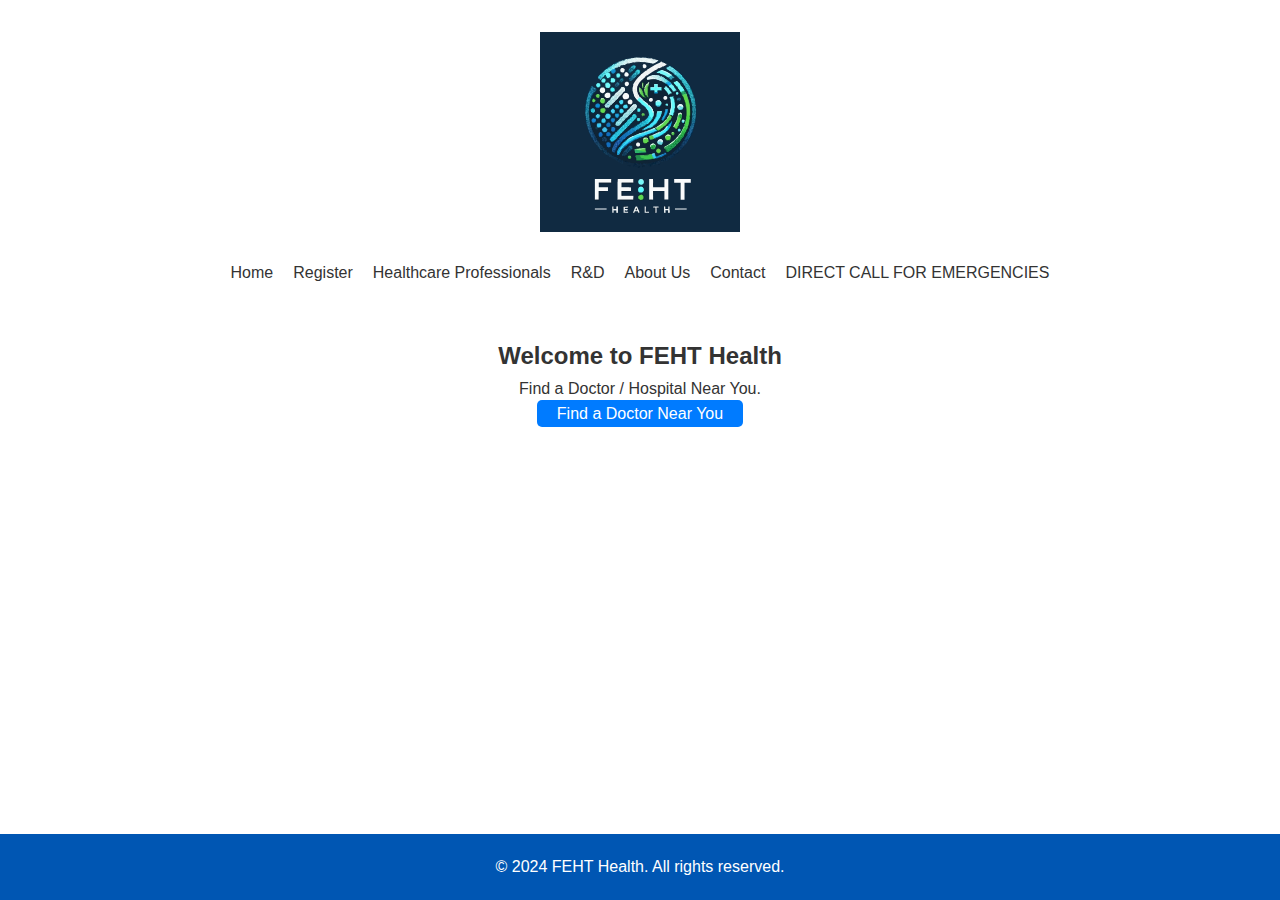
<file: index.html>
<!DOCTYPE html>
<html lang="en">
<head>
<meta charset="UTF-8">
<meta name="viewport" content="width=device-width, initial-scale=1.0">
<title>FEHT Health</title>
<link rel="stylesheet" href="styles.css">
</head>
<body>
<header>
    <nav>
        <img src="./feht health logo - 2024 -svg format.svg" alt="Company Logo" class="logo">
        <ul class="nav-links">
                <li><a href="./index.html">Home</a></li>
                <li><a href="./register.html">Register</a></li>
                <li><a href="./doctor-profile.html">Healthcare Professionals</a></li>
                <li><a href="./r-d.html">R&D</a></li>
                <li><a href="about.html">About Us</a></li>
                <li><a href="./contact.html">Contact</a></li>
                <li><a href="./dial.html">DIRECT CALL FOR EMERGENCIES</a></li>
        </ul>
    </nav>
    <div class="hero">
        <h2>Welcome to FEHT Health</h1>
        <p>Find a Doctor / Hospital Near You.</p>
        <a href="search.html" class="cta">Find a Doctor Near You</a>
    </div>
</header>
<main>
    <!-- Content like How It Works, Featured Doctors, Testimonials -->
</main>
<footer>
    <!-- Footer content here -->
    <div class="container">
        <p>&copy; 2024 FEHT Health. All rights reserved.</p>
    </div>
</footer>
</body>
</html>
</file>
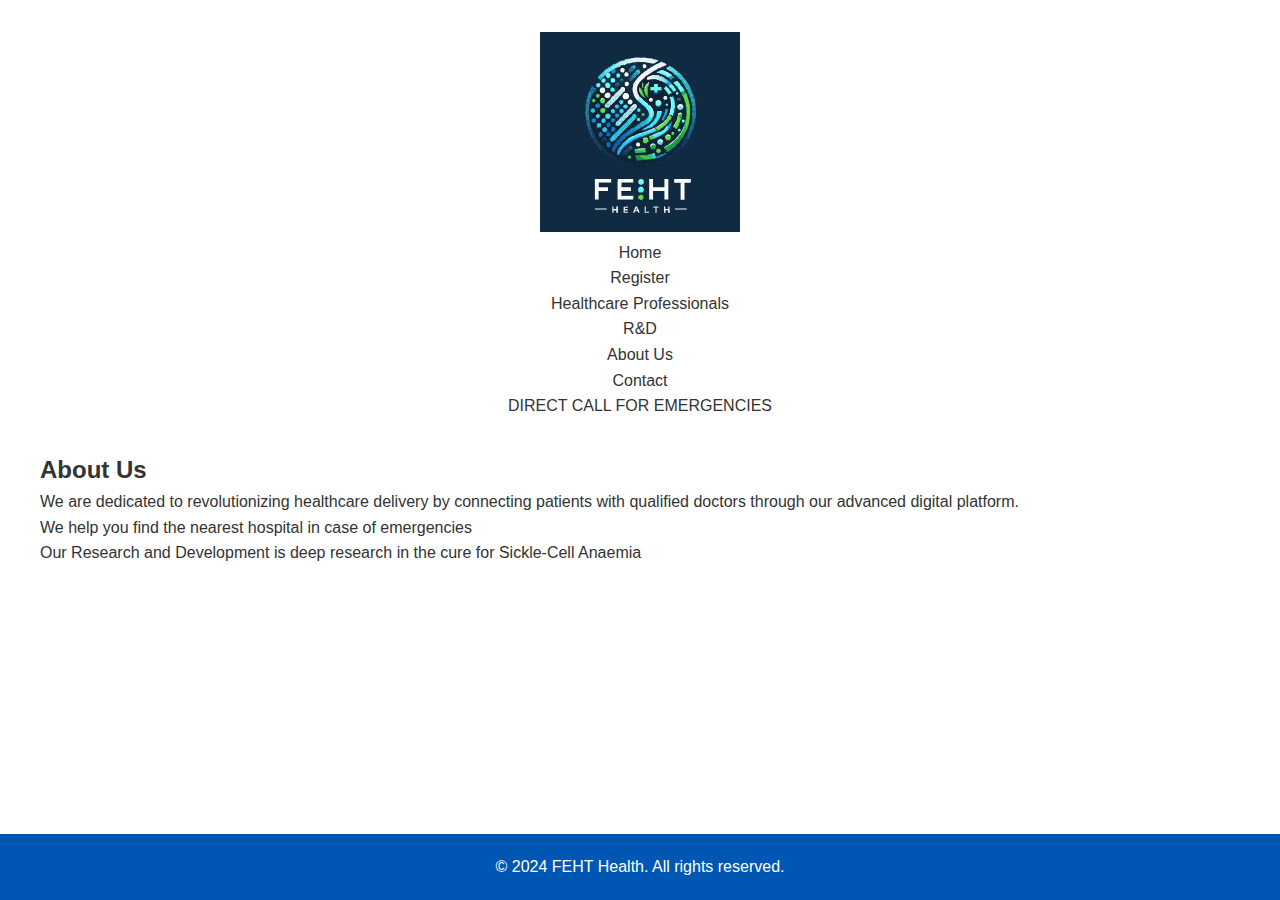
<file: about.html>
<!DOCTYPE html>
<html lang="en">
<head>
    <meta charset="UTF-8">
    <meta name="viewport" content="width=device-width, initial-scale=1.0">
    <title>About - Digital Healthcare Platform</title>
    <link rel="stylesheet" href="styles.css">
</head>
<body>
    <header>
        <div class="container">
            <img src="./feht health logo - 2024 -svg format.svg" alt="Company Logo" class="logo">
            <nav>
                <ul>
                    <li><a href="./index.html">Home</a></li>
                    <li><a href="./register.html">Register</a></li>
                    <li><a href="./doctor-profile.html">Healthcare Professionals</a></li>
                    <li><a href="./r-d.html">R&D</a></li>
                    <li><a href="about.html">About Us</a></li>
                    <li><a href="./contact.html">Contact</a></li>
                    <li><a href="./dial.html">DIRECT CALL FOR EMERGENCIES</a></li>
                </ul>
            </nav>
        </div>
    </header>

    <section id="about">
        <div class="container">
            <h2>About Us</h2>
            <p>We are dedicated to revolutionizing healthcare delivery by connecting patients with qualified doctors through our advanced digital platform.</p>
            <p>We help you find the nearest hospital in case of emergencies</p>
            <p>Our Research and Development is deep research in the cure for Sickle-Cell Anaemia</p>
        </div>
    </section>

    <footer>
        <div class="container">
            <p>&copy; 2024 FEHT Health. All rights reserved.</p>
        </div>
    </footer>
</body>
</html>
</file>
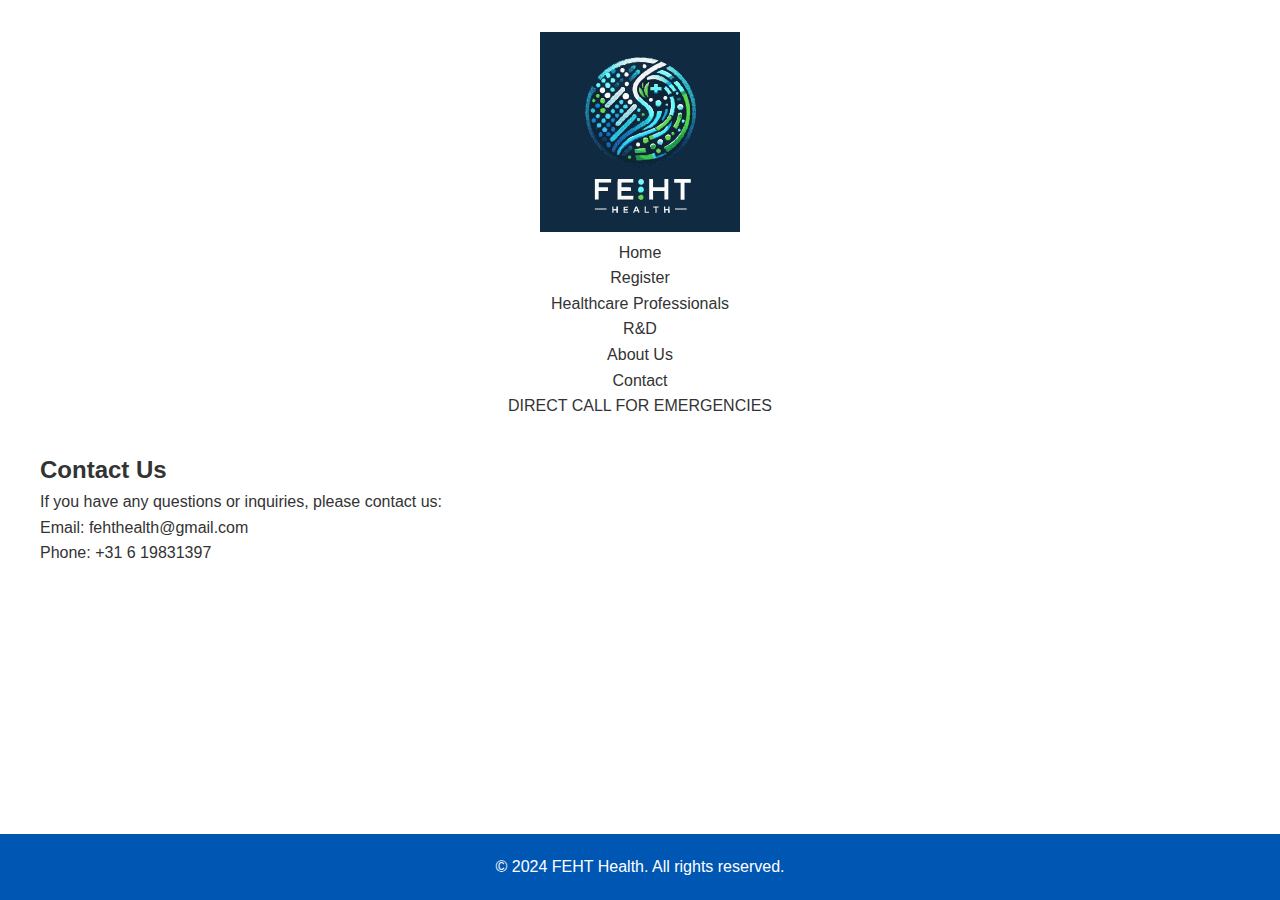
<file: contact.html>
<!DOCTYPE html>
<html lang="en">
<head>
    <meta charset="UTF-8">
    <meta name="viewport" content="width=device-width, initial-scale=1.0">
    <title>Contact - Telemedicine Platform</title>
    <link rel="stylesheet" href="styles.css">
</head>
<body>
    <header>
        <div class="container">
            <img src="./feht health logo - 2024 -svg format.svg" alt="Company Logo" class="logo">
            <nav>
                <ul>
                    <li><a href="./index.html">Home</a></li>
                    <li><a href="./register.html">Register</a></li>
                    <li><a href="./doctor-profile.html">Healthcare Professionals</a></li>
                    <li><a href="./r-d.html">R&D</a></li>
                    <li><a href="about.html">About Us</a></li>
                    <li><a href="./contact.html">Contact</a></li>
                    <li><a href="./dial.html">DIRECT CALL FOR EMERGENCIES</a></li>
                </ul>
            </nav>
        </div>
    </header>

    <section id="contact">
        <div class="container">
            <h2>Contact Us</h2>
            <p>If you have any questions or inquiries, please contact us:</p>
            <p>Email: fehthealth@gmail.com</p>
            <p>Phone: +31 6 19831397</p>
        </div>
    </section>

    <footer>
        <div class="container">
            <p>&copy; 2024 FEHT Health. All rights reserved.</p>
        </div>
    </footer>
</body>
</html>
</file>
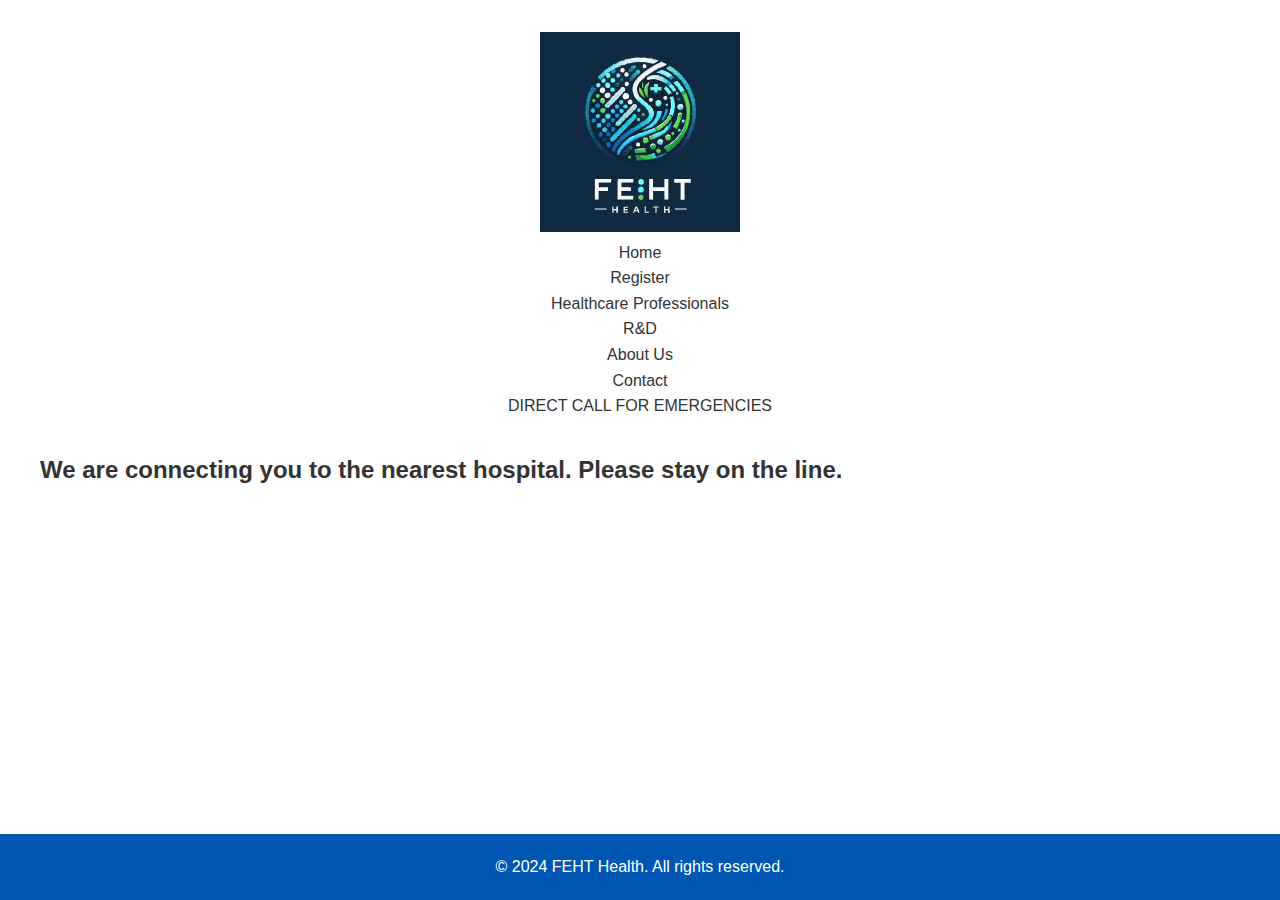
<file: dial.html>
<!DOCTYPE html>
<html lang="en">
<head>
    <meta charset="UTF-8">
    <meta name="viewport" content="width=device-width, initial-scale=1.0">
    <title>Contact - Telemedicine Platform</title>
    <link rel="stylesheet" href="styles.css">
</head>
<body>
    <header>
        <div class="container">
            <img src="./feht health logo - 2024 -svg format.svg" alt="Company Logo" class="logo">
            <nav>
                <ul>
                    <li><a href="./index.html">Home</a></li>
                    <li><a href="./register.html">Register</a></li>
                    <li><a href="./doctor-profile.html">Healthcare Professionals</a></li>
                    <li><a href="./r-d.html">R&D</a></li>
                    <li><a href="about.html">About Us</a></li>
                    <li><a href="./contact.html">Contact</a></li>
                    <li><a href="./dial.html">DIRECT CALL FOR EMERGENCIES</a></li>
                </ul>
            </nav>
        </div>
    </header>

    <section id="contact">
        <div class="container">
            <h2>We are connecting you to the nearest hospital. Please stay on the line.</h2>
        </div>
    </section>

    <footer>
        <div class="container">
            <p>&copy; 2024 FEHT Health. All rights reserved.</p>
        </div>
    </footer>
</body>
</html>
</file>
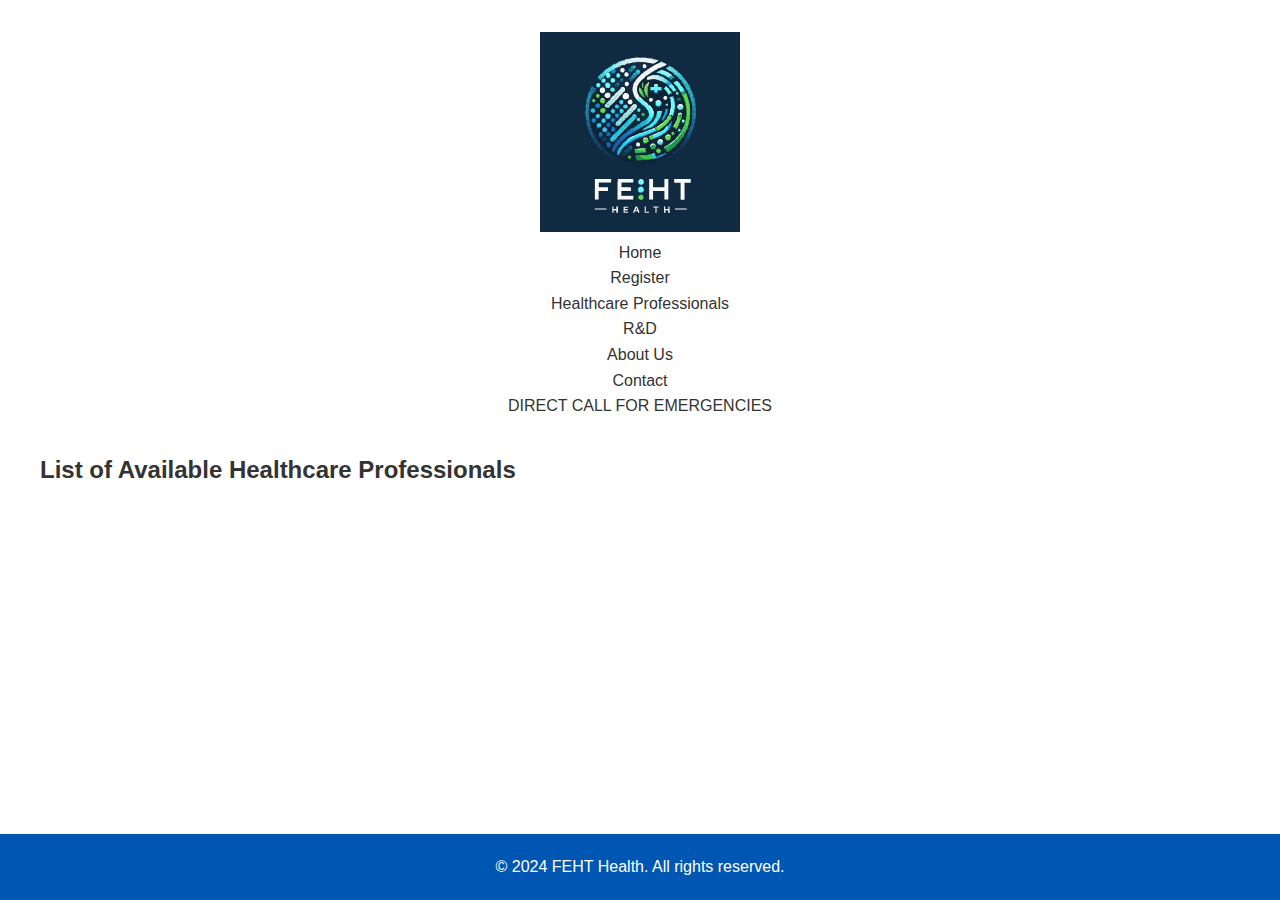
<file: doctor-profile.html>
<!DOCTYPE html>
<html lang="en">
<head>
    <meta charset="UTF-8">
    <meta name="viewport" content="width=device-width, initial-scale=1.0">
    <title>Contact - Telemedicine Platform</title>
    <link rel="stylesheet" href="styles.css">
</head>
<body>
    <header>
        <div class="container">
            <img src="./feht health logo - 2024 -svg format.svg" alt="Company Logo" class="logo">
            <nav>
                <ul>
                    <li><a href="./index.html">Home</a></li>
                    <li><a href="./register.html">Register</a></li>
                    <li><a href="./doctor-profile.html">Healthcare Professionals</a></li>
                    <li><a href="./r-d.html">R&D</a></li>
                    <li><a href="about.html">About Us</a></li>
                    <li><a href="./contact.html">Contact</a></li>
                    <li><a href="./dial.html">DIRECT CALL FOR EMERGENCIES</a></li>
                </ul>
            </nav>
        </div>
    </header>

    <section id="contact">
        <div class="container">
            <h2>List of Available Healthcare Professionals</h2>
        </div>
    </section>

    <footer>
        <div class="container">
            <p>&copy; 2024 FEHT Health. All rights reserved.</p>
        </div>
    </footer>
</body>
</html>
</file>
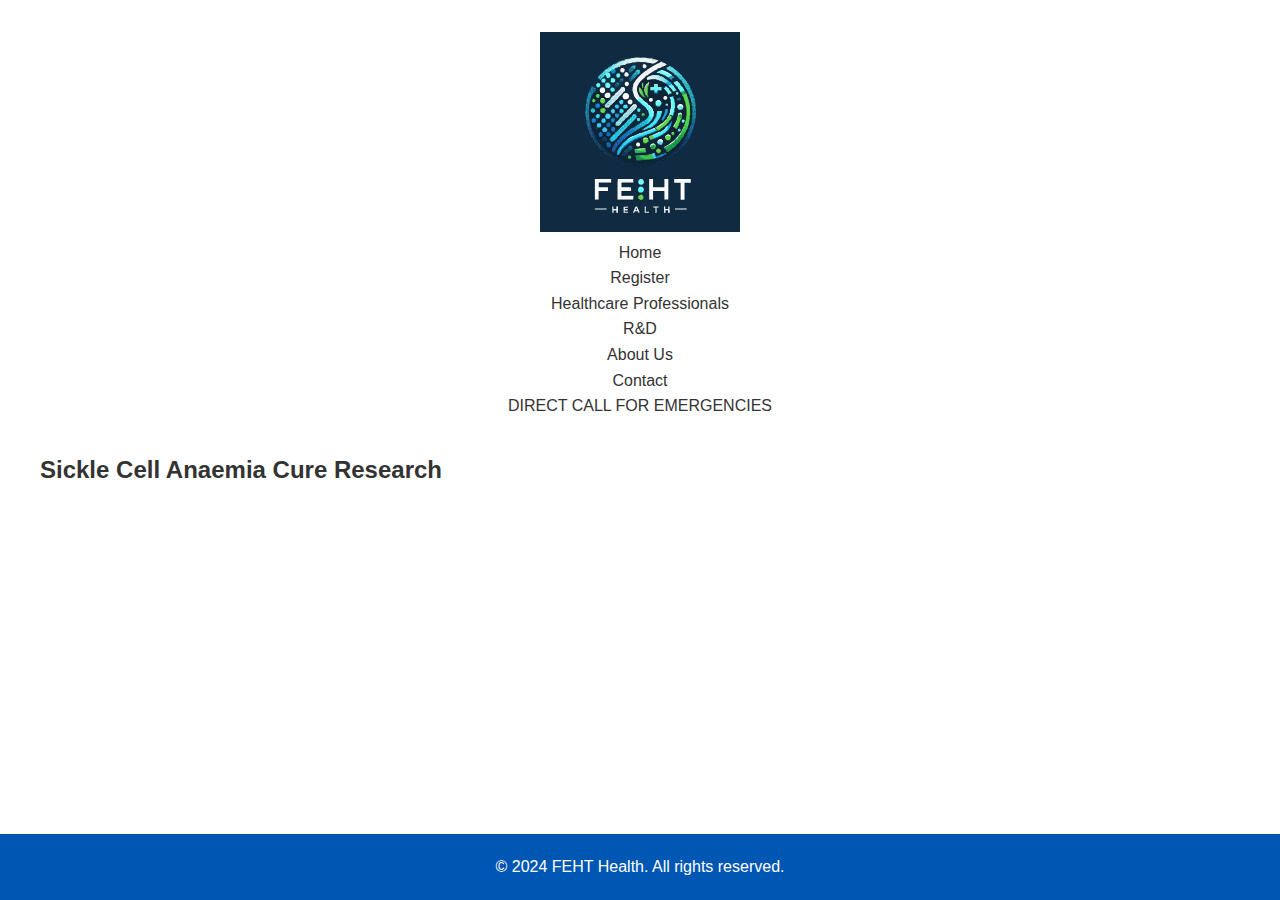
<file: r-d.html>
<!DOCTYPE html>
<html lang="en">
<head>
    <meta charset="UTF-8">
    <meta name="viewport" content="width=device-width, initial-scale=1.0">
    <title>Contact - Telemedicine Platform</title>
    <link rel="stylesheet" href="styles.css">
</head>
<body>
    <header>
        <div class="container">
            <img src="./feht health logo - 2024 -svg format.svg" alt="Company Logo" class="logo">
            <nav>
                <ul>
                    <li><a href="./index.html">Home</a></li>
                    <li><a href="./register.html">Register</a></li>
                    <li><a href="./doctor-profile.html">Healthcare Professionals</a></li>
                    <li><a href="./r-d.html">R&D</a></li>
                    <li><a href="about.html">About Us</a></li>
                    <li><a href="./contact.html">Contact</a></li>
                    <li><a href="./dial.html">DIRECT CALL FOR EMERGENCIES</a></li>
                </ul>
            </nav>
        </div>
    </header>

    <section id="contact">
        <div class="container">
            <h2>Sickle Cell Anaemia Cure Research</h2>
        </div>
    </section>

    <footer>
        <div class="container">
            <p>&copy; 2024 FEHT Health. All rights reserved.</p>
        </div>
    </footer>
</body>
</html>
</file>
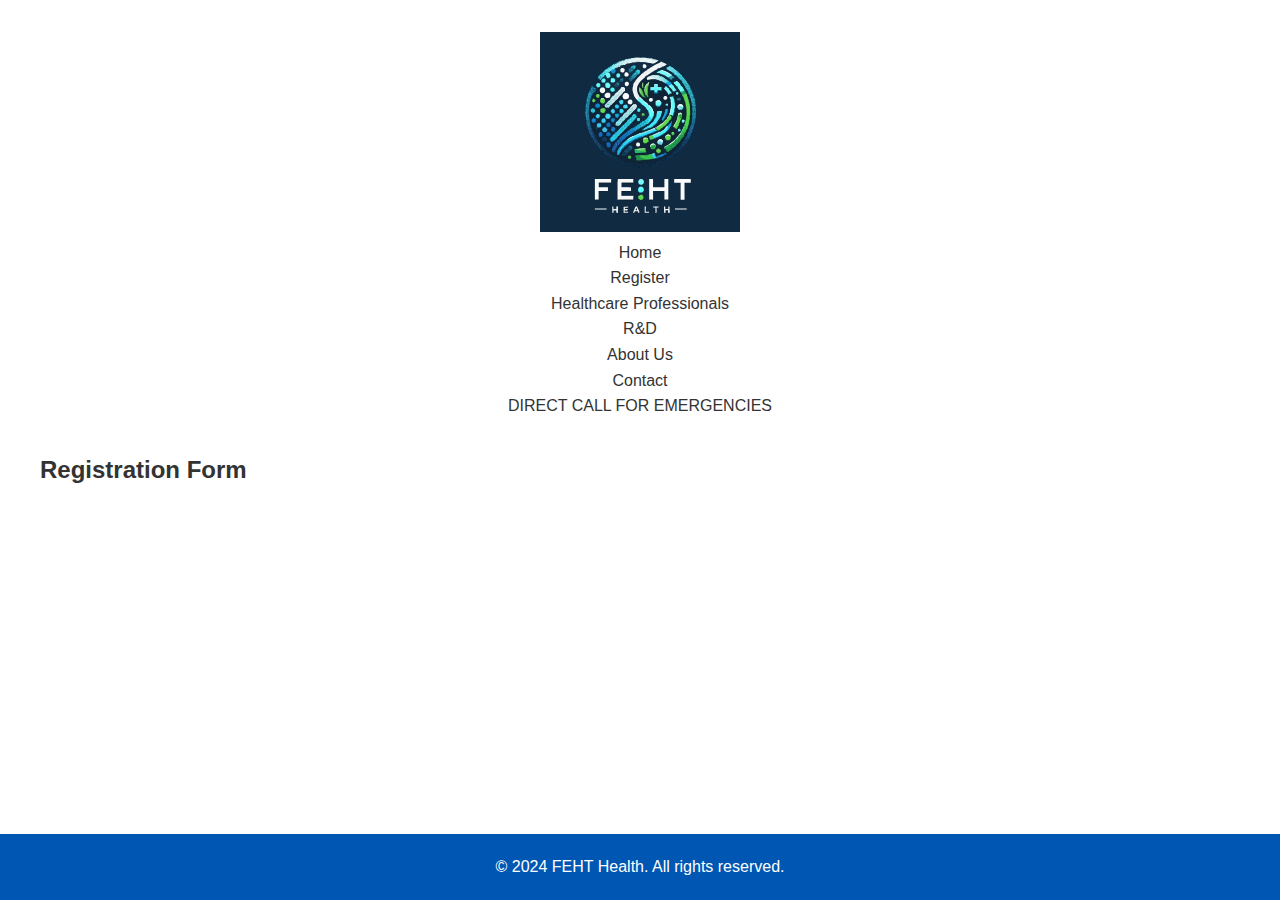
<file: register.html>
<!DOCTYPE html>
<html lang="en">
<head>
    <meta charset="UTF-8">
    <meta name="viewport" content="width=device-width, initial-scale=1.0">
    <title>Contact - Telemedicine Platform</title>
    <link rel="stylesheet" href="styles.css">
</head>
<body>
    <header>
        <div class="container">
            <img src="./feht health logo - 2024 -svg format.svg" alt="Company Logo" class="logo">
            <nav>
                <ul>
                    <li><a href="./index.html">Home</a></li>
                    <li><a href="./register.html">Register</a></li>
                    <li><a href="./doctor-profile.html">Healthcare Professionals</a></li>
                    <li><a href="./r-d.html">R&D</a></li>
                    <li><a href="about.html">About Us</a></li>
                    <li><a href="./contact.html">Contact</a></li>
                    <li><a href="./dial.html">DIRECT CALL FOR EMERGENCIES</a></li>
                </ul>
            </nav>
        </div>
    </header>

    <section id="contact">
        <div class="container">
            <h2>Registration Form</h2>
        </div>
    </section>

    <footer>
        <div class="container">
            <p>&copy; 2024 FEHT Health. All rights reserved.</p>
        </div>
    </footer>
</body>
</html>
</file>
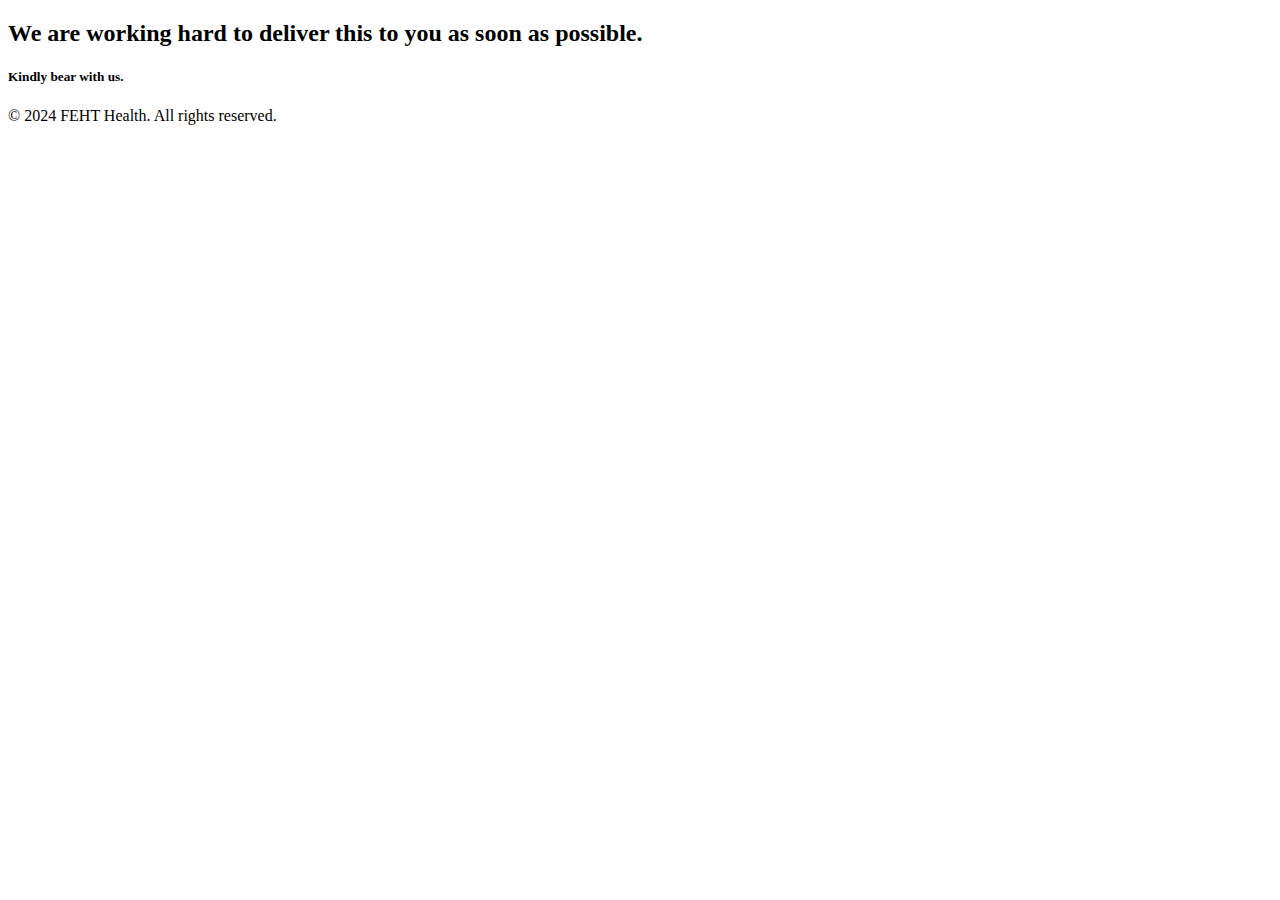
<file: search.html>
<!DOCTYPE html>
<html lang="en">
<head>
<!-- Same head as index.html -->
</head>
<body>
<header>
    <!-- Same header as index.html -->
    
</header>
<main>
    <section class="search-results">
        <!-- List of doctors with filters -->
        <h2>We are working hard to deliver this to you as soon as possible.</h2>
        <h5>Kindly bear with us.</h5>
    </section>
</main>
<footer>
    <!-- Same footer as index.html -->
    <div class="container">
        <p>&copy; 2024 FEHT Health. All rights reserved.</p>
    </div>
</footer>
</body>
</html>
</file>
<file: styles.css>
/* Reset */
body, h1, h2, h3, p, ul { margin: 0; padding: 0;}
ul { list-style: none; }
a { text-decoration: none; color: inherit; }

/* Typography */
body { font-family: 'Arial', sans-serif; line-height: 1.6; color: #333; }

/* Layout */
header { text-align: center; padding: 2rem; }
.nav-links { display: flex; justify-content: center; gap: 20px; padding: 20px; }
.hero { padding: 2rem; }
.cta { background-color: #007bff; color: #fff; padding: 5px 20px; border-radius: 5px; }

/* Responsive */
@media (max-width: 768px) {
    .nav-links { flex-direction: row; }
}


.container {
    max-width: 1200px;
    margin: 0 auto;
    padding: 0 20px;
}


header .logo {
    width: 200px; /* Adjust the width as needed */
    height: auto;
}

footer {
    background-color: #0056b3;
    color: #fff;
    padding: 20px 0;
    text-align: center;
    position: fixed;
    bottom: 0;
    width: 100%;
    left: 0;
}
</file>
